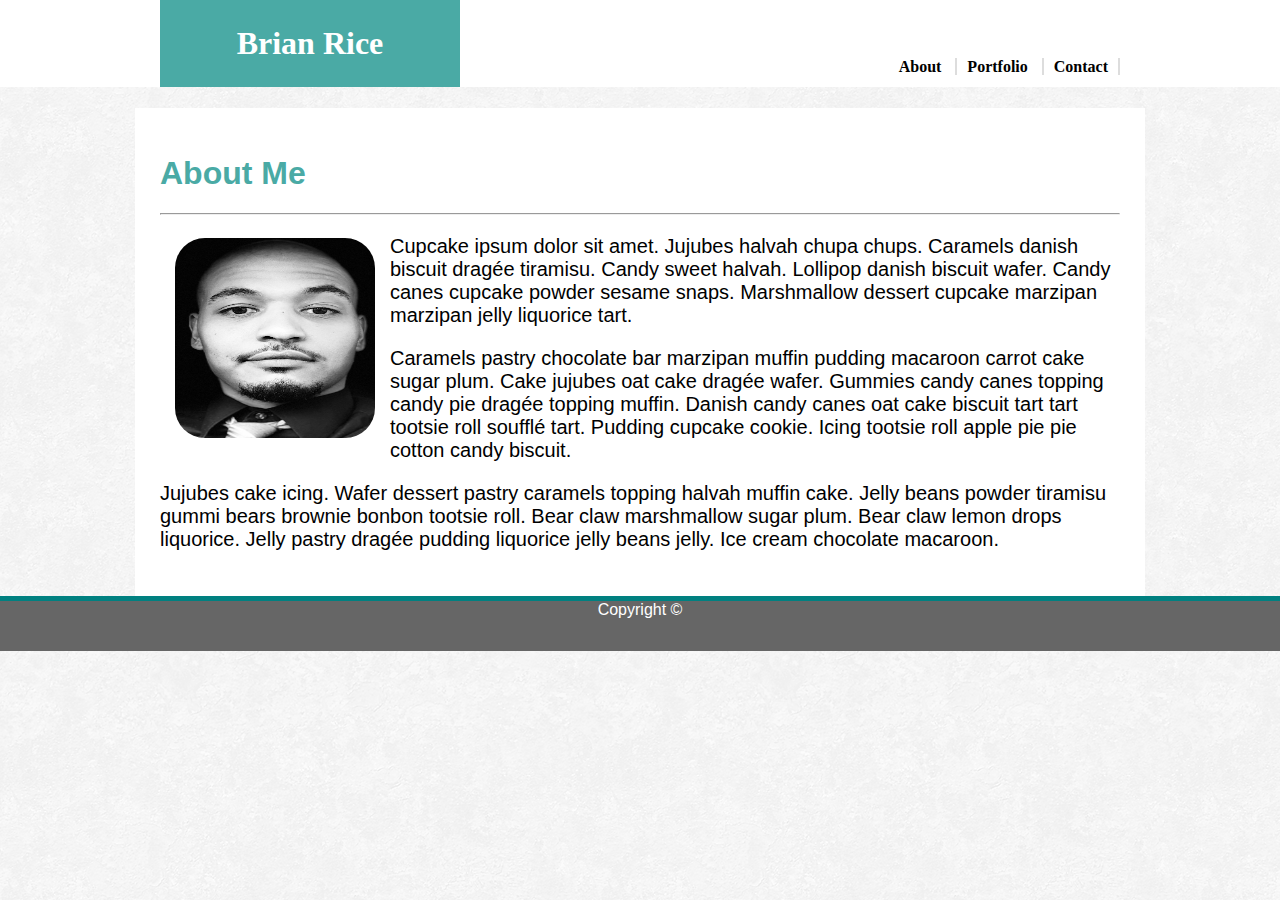
<file: index.html>
<html lang="en">
<head>
    <meta charset="UTF-8">
    <meta name="viewport" content="width=device-width, initial-scale=1.0">
    <meta http-equiv="X-UA-Compatible" content="ie=edge">
    <link rel= "stylesheet" type = "text/css" href="assets/css/style.css">
    <title>My Portfolio</title>
</head>
<body>
    
    <div class = "heading">
        <section class = "contentbox1">
            <h1 class = "name">Brian Rice</h1>
           
            <ul>
                <li class ="link"><a href = "index.html"><span class="otherPage">About  </span></a></li>
                <li class ="link"><a href = "portfolio.html"><span class="otherPage">Portfolio  </span></a></li>
                <li class ="link"><a href = "contact.html"><span class="otherPage">Contact  </span></a></li>
            </ul>
            
        </section>
    </div>
    <div class = "body">
    
        <div class="contentbox2">
                <h1 id = "about">About Me</h1>
          <hr>
           
           <img class="me" src = "assets/images/IMG_1520.jpg">
   
           <p>Cupcake ipsum dolor sit amet. Jujubes halvah chupa chups. Caramels danish biscuit dragée tiramisu. Candy sweet halvah. Lollipop danish biscuit wafer. Candy canes cupcake powder sesame snaps. Marshmallow dessert cupcake marzipan marzipan jelly liquorice tart.</p>
           <p>Caramels pastry chocolate bar marzipan muffin pudding macaroon carrot cake sugar plum. Cake jujubes oat cake dragée wafer. Gummies candy canes topping candy pie dragée topping muffin. Danish candy canes oat cake biscuit tart tart tootsie roll soufflé tart. Pudding cupcake cookie. Icing tootsie roll apple pie pie cotton candy biscuit.</p>
           <p>Jujubes cake icing. Wafer dessert pastry caramels topping halvah muffin cake. Jelly beans powder tiramisu gummi bears brownie bonbon tootsie roll. Bear claw marshmallow sugar plum. Bear claw lemon drops liquorice. Jelly pastry dragée pudding liquorice jelly beans jelly. Ice cream chocolate macaroon.</p>
        </div>

        </div>
    <div class = "footer">
        Copyright &copy;
    </div>
</body>
</html>
</file>
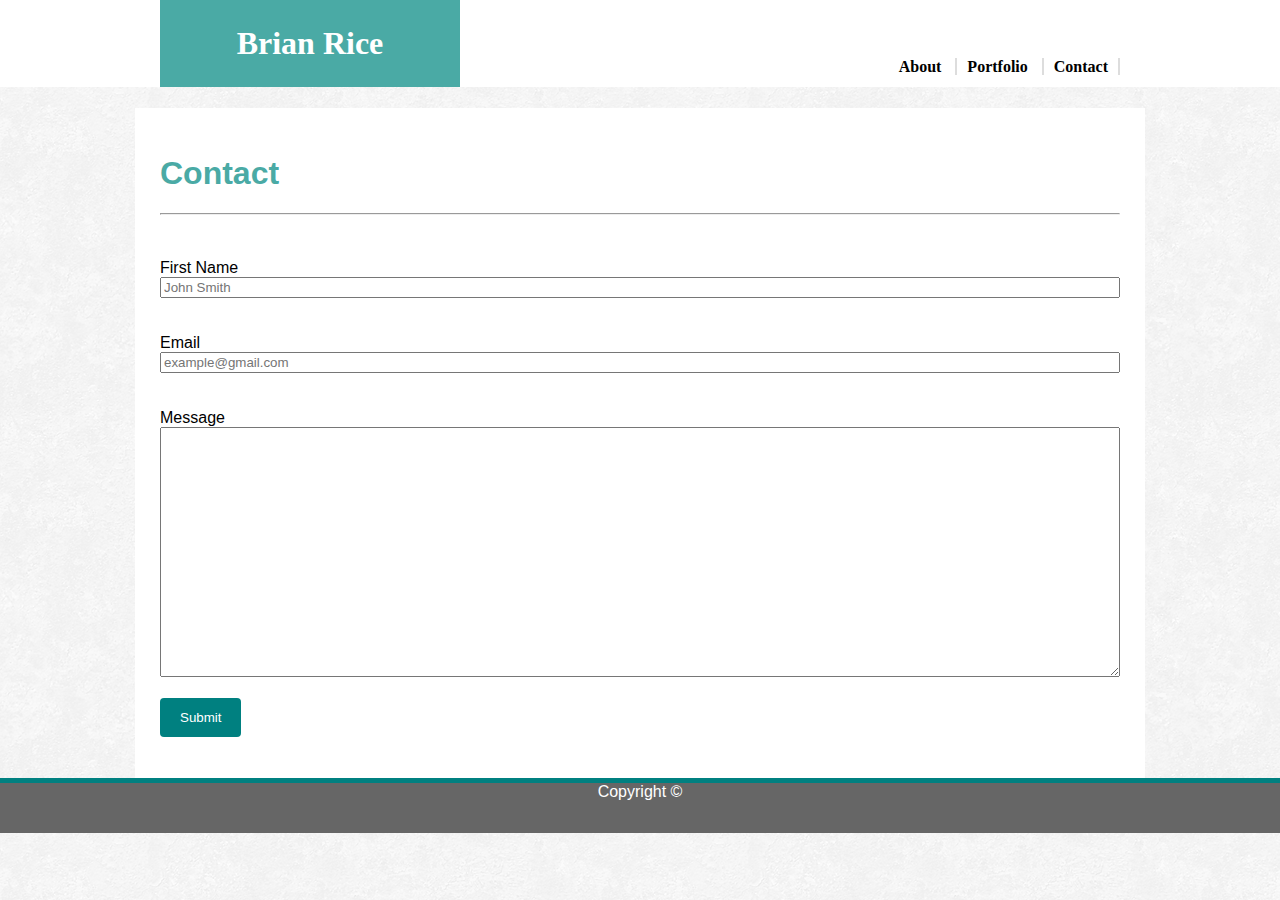
<file: contact.html>
<html lang="en">
<head>
    <meta charset="UTF-8">
    <meta name="viewport" content="width=device-width, initial-scale=1.0">
    <meta http-equiv="X-UA-Compatible" content="ie=edge">
    <link rel= "stylesheet" type = "text/css" href="assets/css/style.css">
    <title>My Portfolio</title>
</head>
<body>
    
    <div class = "heading">
        <section class = "contentbox1">
            <h1 class = "name">Brian Rice</h1>
           
            <ul>
                <li class ="link"><a href = "index.html"><span class="otherPage">About  </span></a></li>
                <li class ="link"><a href = "portfolio.html"><span class="otherPage">Portfolio  </span></a></li>
                <li class ="link"><a href = "contact.html"><span class="otherPage">Contact  </span></a></li>
            </ul>
            
        </section>
    </div>
    <div class = "body">
    
        <div class="contentbox2">
                <h1 id = "about">Contact</h1>
          <hr>
          <br><br>
        <form action = "/action_page.php">
            
            <label class = "clearfix" for = "Name" >First Name</label>
            <input type = "text" id ="Name" name="name" placeholder="John Smith">
<br><br><br>
            <label class = "clearfix" for = "Email">Email</label>
            <input type="text" id = "Email" name = "email" placeholder="example@gmail.com">
<br><br><br>
            <label class = "clearfix" for = "Message">Message</label>
            <textarea type = "text" id = "Message" name = "message" placeholder=""> </textarea>
  <br><br>      
            <input type="reset" value="Submit">
        </form> 
            
        </div>

        </div>
    <div class = "footer">
        Copyright &copy;
    </div>
</body>
</html>
</file>
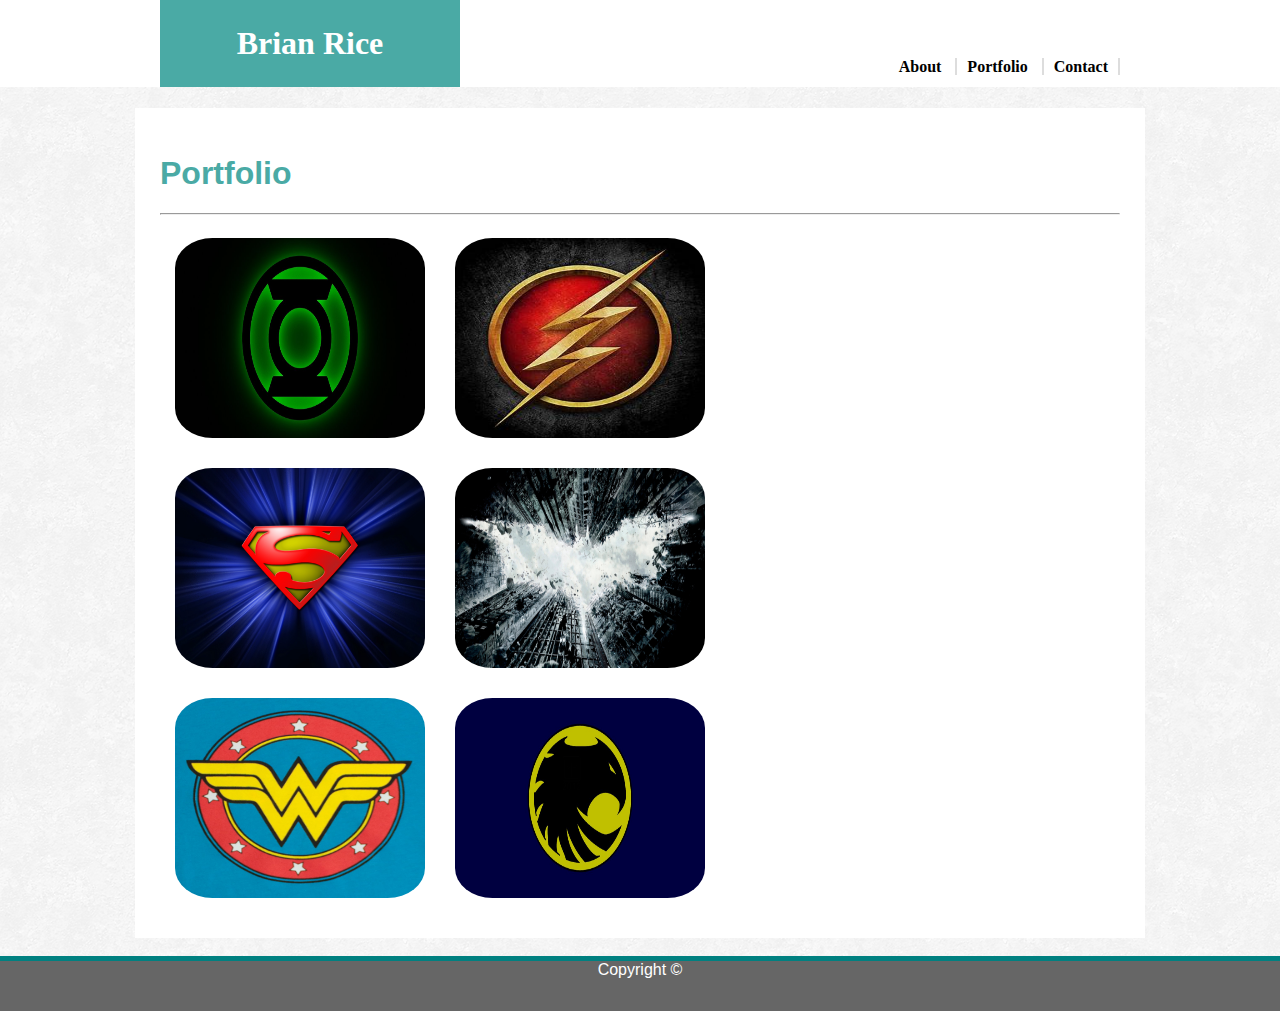
<file: portfolio.html>
<html lang="en">
<head>
    <meta charset="UTF-8">
    <meta name="viewport" content="width=device-width, initial-scale=1.0">
    <meta http-equiv="X-UA-Compatible" content="ie=edge">
    <link rel= "stylesheet" type = "text/css" href="assets/css/style.css">
    <title>My Portfolio</title>
</head>
<body>
    
    <div class = "heading">
        <section class = "contentbox1">
            <h1 class = "name">Brian Rice</h1>
           
            <ul>
                <li class ="link"><a href = "index.html"><span class="otherPage">About  </span></a></li>
                <li class ="link"><a href = "portfolio.html"><span class="otherPage">Portfolio  </span></a></li>
                <li class ="link"><a href = "contact.html"><span class="otherPage">Contact  </span></a></li>
            </ul>
            
        </section>
    </div>
    <div class = "body">
    
        <div class="contentbox2">
                <h1 id = "about">Portfolio</h1>
          <hr>
         <a href ="#"> <img class="PH" src = "assets/images/GL.jpg" alt = "Green Lantern"></a>
         <a class = "clearfix" href="#" > <img class="PH clearfix" src = "assets/images/Flash.jpg"></a>
         <a href="#" ><img class="PH" src = "assets/images/SM.jpg"></a>
         <a class = "clearfix" href="#" ><img class="PH clearfix" src = "assets/images/BM.jpg"></a>
         <a href="#" > <img class="PH" src = "assets/images/WW.jpg"></a>
         <a class = "clearfix" href="#" ><img class="PH clearfix" src = "assets/images/BC.png"></a>
            
        </div>

        </div>
        <br>
    <div class = "footer">
        Copyright &copy;
    </div>
</body>
</html>
</file>
<file: assets/css/style.css>
body{
    font-family: 'Arial', 'Helvetica Neue', Helvetica, sans-serif;
    background-image: url('../images/background.png');
    margin:  0;
}


.heading{
    background: white;
    padding: 0;
    font-family: 'Georgia', Times, Times New Roman, serif;
}

.contentbox1{
    width: 960px;
    background: white;
    margin: 0 auto;
 
}

.contentbox2{
    width: 960px;
    background: white;
    margin: 0 auto;
    padding: 25px;
    
}

.name{
    background: #4aaaa5;
    color: white;
    width: 250px;
    text-align: center;
    padding: 25;
}
.clearfix::after {
    content: "";
    display: block;
    clear: both;
  }

li{
    display: inline;
    border-right: 2px solid #ddd;
    padding-left: 10px;
    padding-right: 10px;
}

.otherPage {
    color: black;
    text-decoration: none;
}

ul{
    float: right;
    margin-top: -50px;
}

#about{
    color: #4aaaa5;
}

.me{
    height: 200px;
    width: 200px;
    float: left;
    border-radius: 15%;
    display: inline-block;
    margin: 15px;
}

li:hover {
    background: #4aaaa5;
}

a:link    {
    /* Applies to all unvisited links */
    text-decoration:  none;
    font-weight:      bold;
    color: rgb(189, 188, 188);
    } 
p{
    font-size: 1.25em;
}

.footer{
    border-top: 5px solid teal;
    text-align: center;
    position: relative;
    bottom: 0;
    background: #666666;
    height: 50px;
    color: white;
    width: 100%;
}

hr{
    background-color: #666666;
}
#Message{
    height: 250px;
    width: 100%;
    margin-bottom: 3px;
}

#Email{
    width: 100%;
}

#Name{
    width: 100%;
}

input[type=reset] {
    background-color: teal;
    color: white;
    padding: 12px 20px;
    border: none;
    border-radius: 4px;
    cursor: pointer;
}

input[type=reset]:hover {
    background-color: rgb(2, 116, 116);
}

.PH{
    height: 200px;
    width: 250px;
    float: left;
    border-radius: 15%;
    display: inline-block;
    margin: 15px;
}

.pic {
    position: relative;
}

h2 {
    position: absolute;
    bottom: 0px;
    left: 0px;
    font-size: 18px;
    background: teal;
}
</file>
